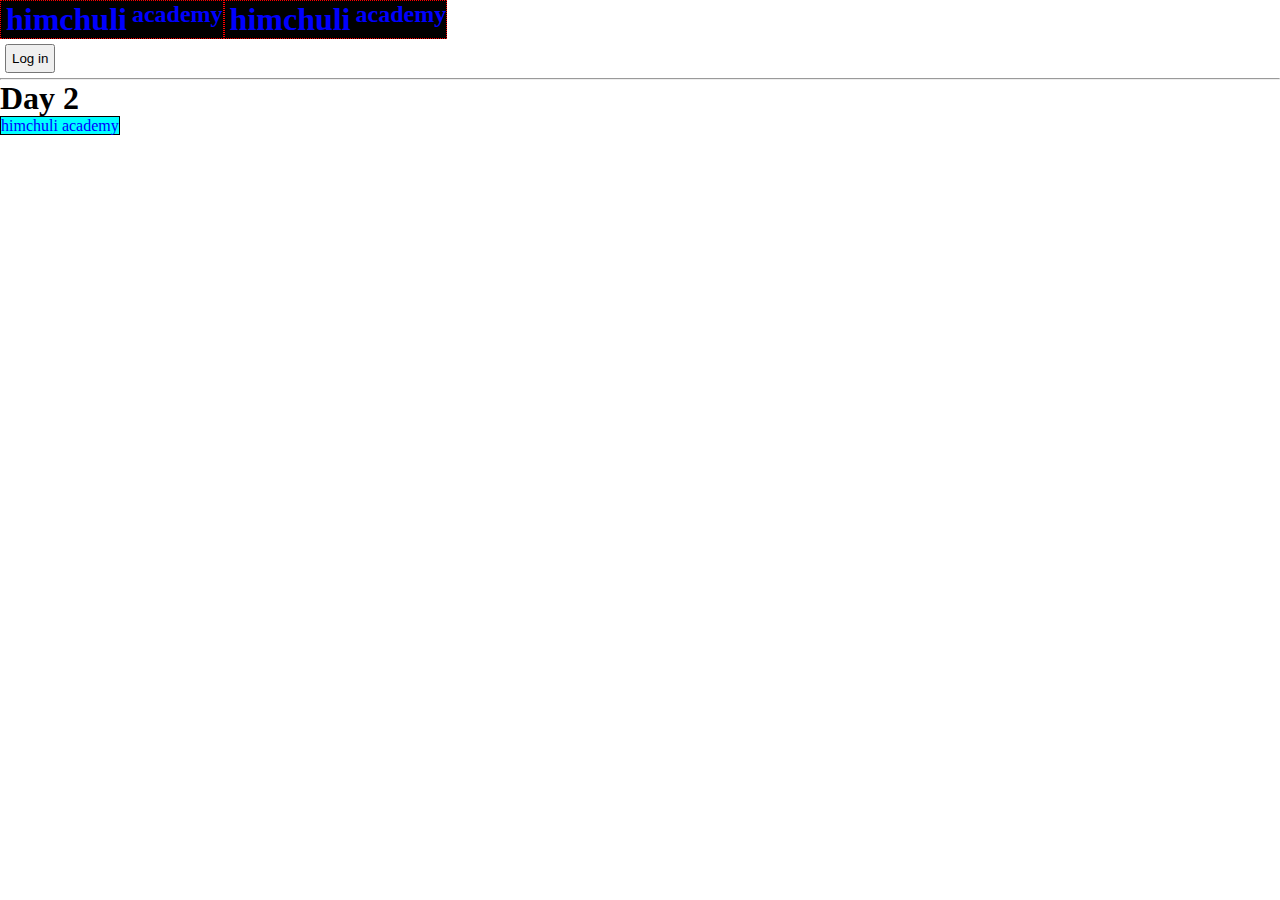
<file: Class IX/HA Website Components/Gallery/index.html>
<!DOCTYPE html>
<html lang="en">
  <head>
    <title>Practice</title>
    <link rel="stylesheet" href="style.css" />
  </head>
  <body>
    <div class="main">
      <div class="container">
        <h1 class="child">himchuli</h1>
        <h2 class="child">academy</h2>
      </div>
      <div class="container">
        <h1 class="child">himchuli</h1>
        <h2 class="child">academy</h2>
      </div>
    </div>
    <button class="Btn">Log in</button>
    <hr>
    <h1>Day 2
    </h1>
    <div class="content">
      <p class="box">himchuli academy</p>
    </div>
  </body>
</html>
</file>
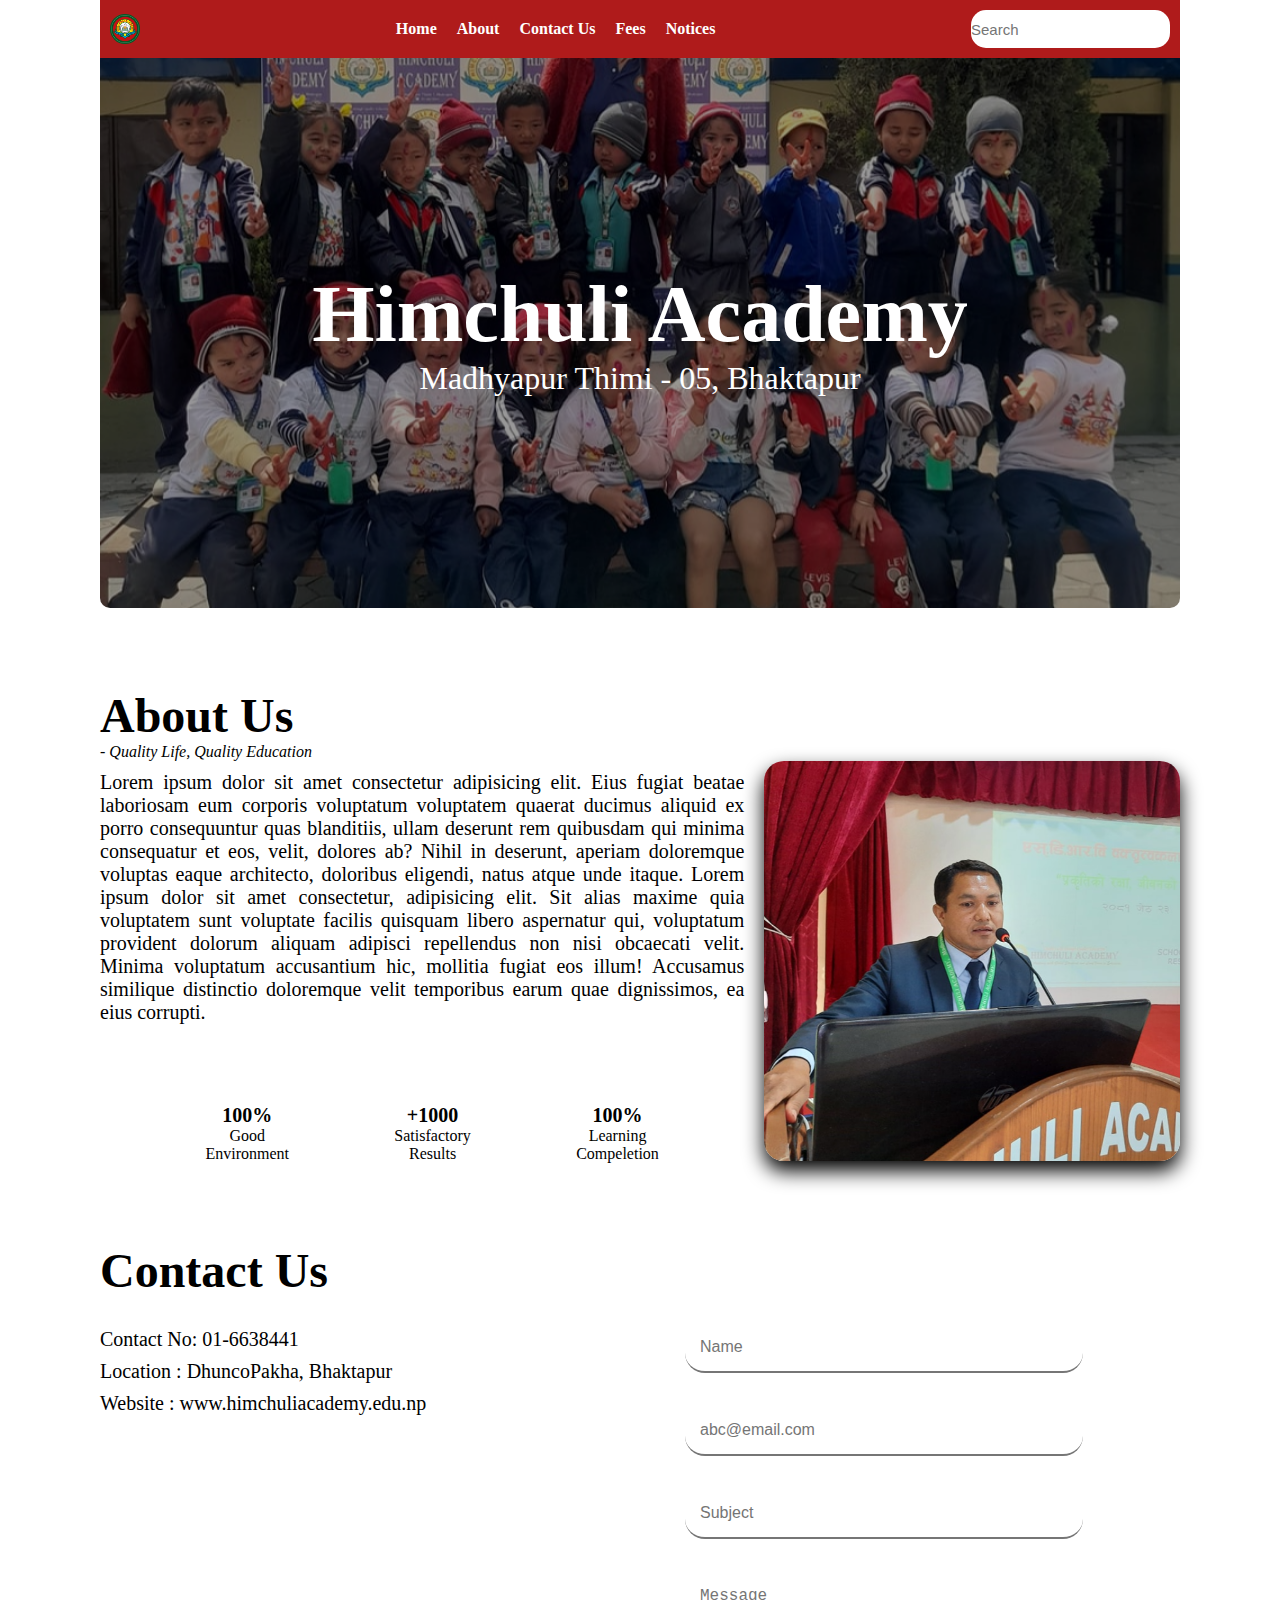
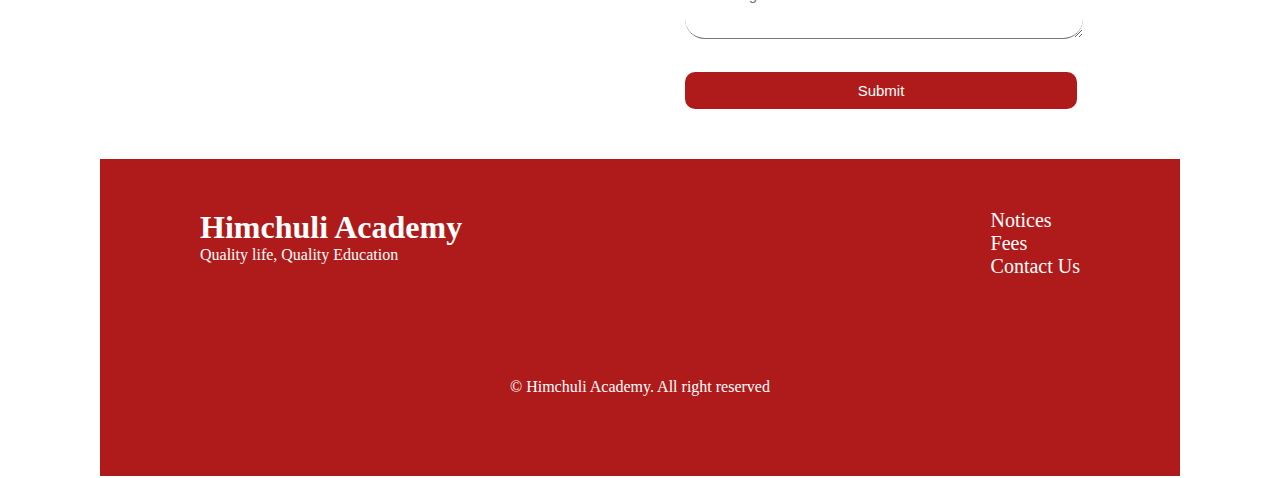
<file: Class IX/Year Task/HA-Website/index.html>
<!DOCTYPE html>
<html lang="en">
  <head>
    <meta charset="UTF-8" />
    <meta name="viewport" content="width=device-width, initial-scale=1.0" />
    <title>Himchuli Academy</title>
    <link rel="stylesheet" href="style.css" />
    <link rel="shortcut icon" href="./images/logo.jpg" type="image/x-icon" />
  </head>
  <body>
    <header class="container nav">
      <!-- Navigation Menu -->
      <nav class="navigation">
        <img
          src="./images/logo.jpg"
          alt="logo"
          height="30px"
          style="border-radius: 50%; margin: auto 0 auto 0"
        />
        <ul>
          <li class="nav-items"><a href="#">Home</a></li>
          <li class="nav-items"><a href="#">About</a></li>
          <li class="nav-items"><a href="#">Contact Us</a></li>
          <li class="nav-items"><a href="#">Fees</a></li>
          <li class="nav-items"><a href="#">Notices</a></li>
        </ul>
        <div class="search">
          <input type="search" placeholder="Search" />
        </div>
      </nav>
    </header>

    <!-- Body Content -->

    <!-- Home page -->
    <div class="home-container container">
      <div class="landing-img">
        <img src="./images/image.png" alt="background" />
        <div>
          <h1>Himchuli Academy</h1>
          <p>Madhyapur Thimi - 05, Bhaktapur</p>
        </div>
      </div>

      <!-- about page -->
      <div class="about-us">
        <h2 class="heading">About Us</h2>
        <p> <em>- Quality Life, Quality Education</em> </p>
        <div class="about-content">
          <div class="about-text">
          <p>Lorem ipsum dolor sit amet consectetur adipisicing elit. Eius fugiat beatae laboriosam eum corporis voluptatum voluptatem quaerat ducimus aliquid ex porro consequuntur quas blanditiis, ullam deserunt rem quibusdam qui minima consequatur et eos, velit, dolores ab? Nihil in deserunt, aperiam doloremque voluptas eaque architecto, doloribus eligendi, natus atque unde itaque. Lorem ipsum dolor sit amet consectetur, adipisicing elit. Sit alias maxime quia voluptatem sunt voluptate facilis quisquam libero aspernatur qui, voluptatum provident dolorum aliquam adipisci repellendus non nisi obcaecati velit. Minima voluptatum accusantium hic, mollitia fugiat eos illum! Accusamus similique distinctio doloremque velit temporibus earum quae dignissimos, ea eius corrupti.</p>
          <div class="about-info">
            <div>
              <span class="about-info-title">100%</span>
              <span class="about-info-name"
                >Good <br />
                Environment</span
              >
            </div>
            <div>
              <span class="about-info-title">+1000</span>
              <span class="about-info-name"
                >Satisfactory<br />
                Results</span
              >
            </div>
            <div>
              <span class="about-info-title">100%</span>
              <span class="about-info-name"
                >Learning <br />
                Compeletion</span
              >
            </div>
        </div>
        </div>
          <img src="./images/about.png" alt="">
        </div>
        
    </div>

    <div class="contact-us">
      <h2 class="heading">Contact Us</h2>
      <div class="form-container">
        <div class="info">
          <p>Contact No: 01-6638441</p>
          <p>Location  : DhuncoPakha, Bhaktapur</p>
          <p>Website   : www.himchuliacademy.edu.np</p>
        </div>
        <form action="" method="post">
          <input type="text" name="name" placeholder="Name"><br>
          <input type="email" name="email" placeholder="abc@email.com"><br>
          <input type="text" placeholder="Subject"><br>
          <textarea name="message" id="" placeholder="Message"></textarea><br>
          <button type="submit" class="btn" value="submit">Submit</button>
        </form>
      </div>
    </div>
  
    <footer class="footer-container">
        <div class="footer-content container">
          <div>
            <h1 class="footer-title">Himchuli Academy</h1>
            <span class="footer-subtitle">Quality life, Quality Education</span>
          </div> 
          <ul class="footer-links">
          <li>
            <a href="#services" class="footer-link">Notices</a>
          </li>
          <li>
            <a href="#portfolio" class="footer-link">Fees</a>
          </li>
          <li>
            <a href="#contact" class="footer-link">Contact Us</a>
          </li>
        </ul>
      </div>
      <p class="footer-copy">&#169; Himchuli Academy. All right reserved</p>
    </footer>
  </body>
</html>
</file>
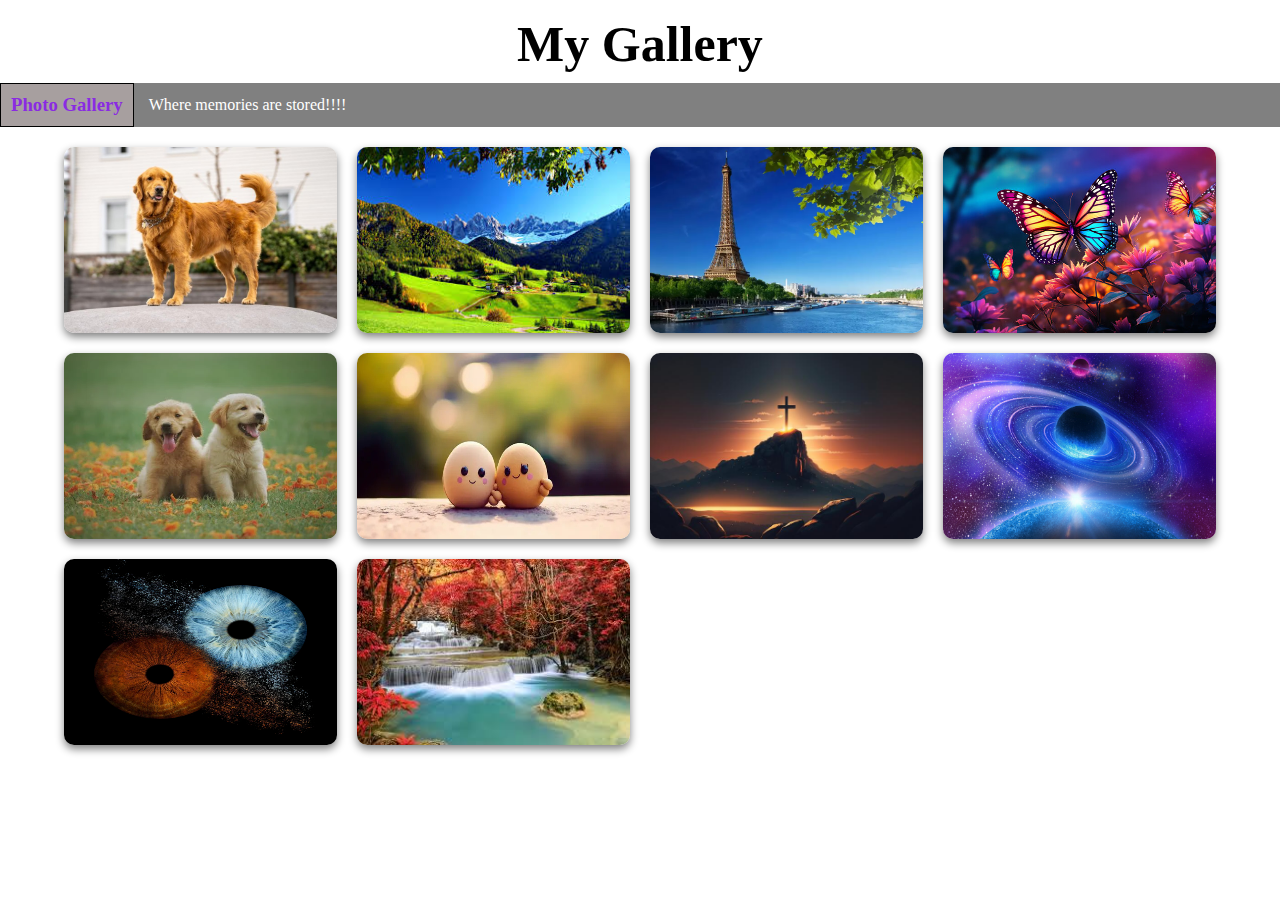
<file: Class IX/HA Website Components/Gallery/gallary.html>
<!DOCTYPE html>
<html lang="en">
<head>
    <meta charset="UTF-8">
    <meta name="viewport" content="width=device-width, initial-scale=1.0">
    <title>Gallery</title>
    <link rel="stylesheet" href="gallary.css">
</head>
<body>
    <div class="container">
        <h1 class="head">My Gallery</h1>
        <div class="head-content">
            <h3 class="head-content-head child1">Photo Gallery</h3>
            <p class="child2">Where memories are stored!!!!</p>
        </div>
    </div>
    <div class="photo-gallery">
        <div class="pic">
            <img src="1.jpeg" alt="" srcset="">
        </div>
        <div class="pic">
            <img src="2.jpeg" alt="" srcset="">
        </div>
        <div class="pic">
            <img src="3.webp" alt="" srcset="">
        </div>
        <div class="pic">
            <img src="4.jpg" alt="" srcset="">
        </div>
        <div class="pic">
            <img src="5.webp" alt="" srcset="">
        </div>
        <div class="pic">
            <img src="6.jpg" alt="" srcset="">
        </div>
        <div class="pic">
            <img src="7.jpg" alt="" srcset="">
        </div>
        <div class="pic">
            <img src="8.jpg" alt="" srcset="">
        </div>
        <div class="pic">
            <img src="9.webp" alt="" srcset="">
        </div>
        <div class="pic">
            <img src="10.jpeg" alt="" srcset="">
        </div>
    </div>
</body>
</html>
</file>
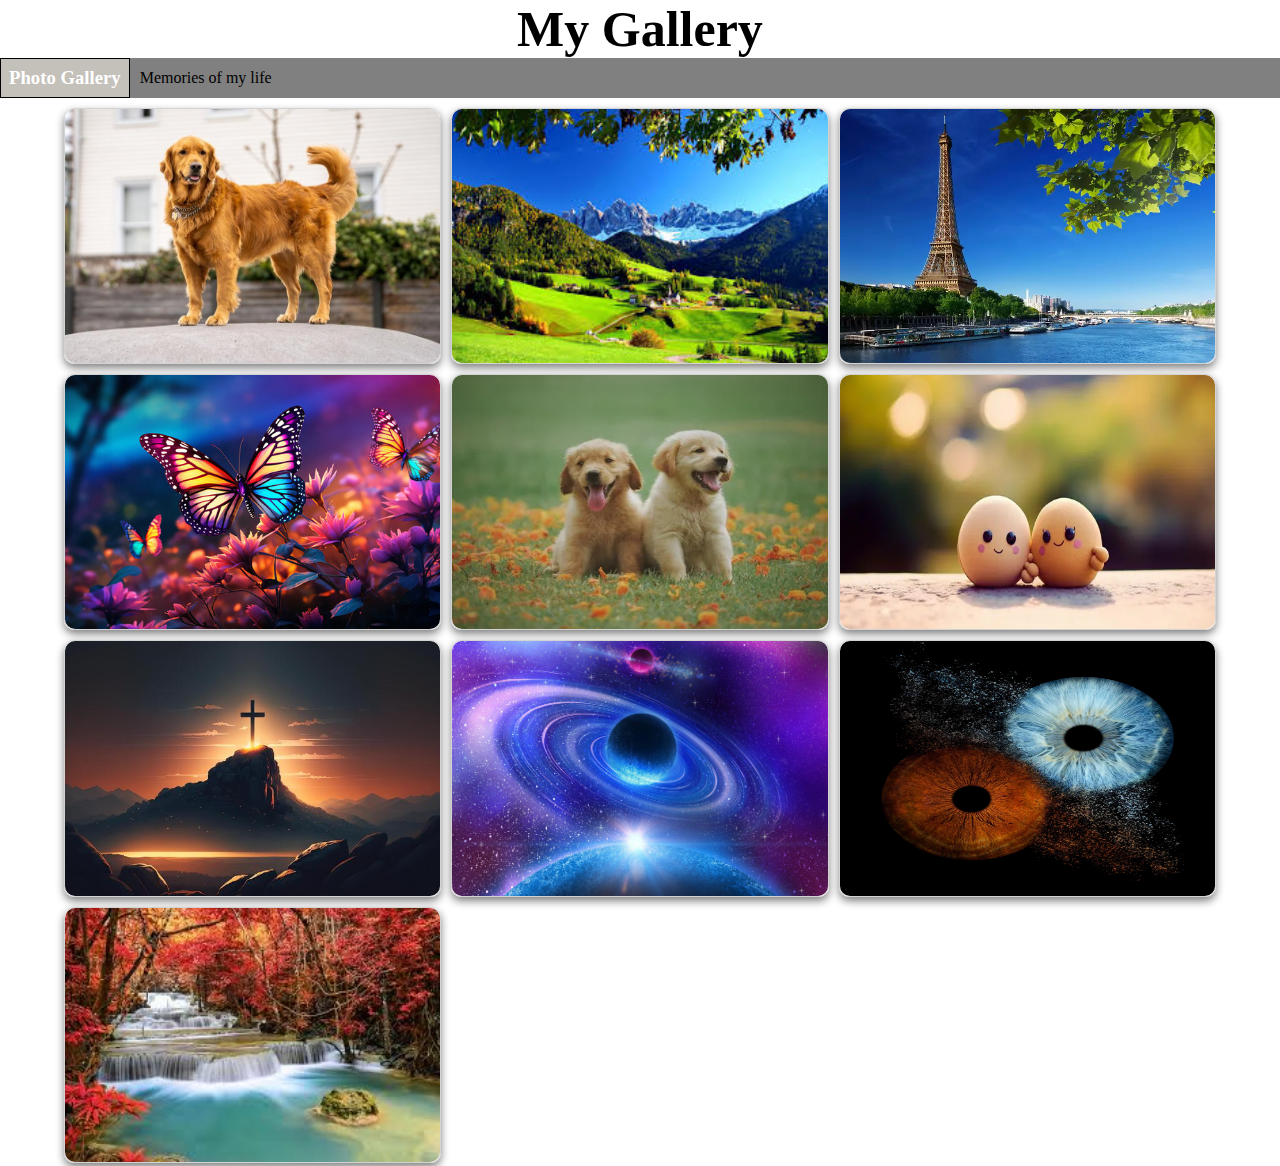
<file: Class IX/HA Website Components/Gallery/scl.html>
<!DOCTYPE html>
<html lang="en">
<head>
    <title>Gallery</title>
    <link rel="stylesheet" href="scl.css">
</head>
<body>
    <div class="container">
        <h1 class="head">My Gallery</h1>
        <div class="head-content">
            <h3>Photo Gallery</h3>
            <p >Memories of my life</p>
        </div>
    </div>
    <div class="photo-gallery">
        <div class="pic">
            <img src="1.jpeg" alt="">
        </div>
        <div class="pic">
            <img src="2.jpeg" alt="">
        </div>
        <div class="pic">
            <img src="3.webp" alt="">
        </div>
        <div class="pic">
            <img src="4.jpg" alt="">
        </div>
        <div class="pic">
            <img src="5.webp" alt="">
        </div>
        <div class="pic">
            <img src="6.jpg" alt="">
        </div>
        <div class="pic">
            <img src="7.jpg" alt="">
        </div>
        <div class="pic">
            <img src="8.jpg" alt="">
        </div>
        <div class="pic">
            <img src="9.webp" alt="">
        </div>
        <div class="pic">
            <img src="10.jpeg" alt="">
        </div>
    </div>


</body>
</html>
</file>
<file: Class IX/HA Website Components/Gallery/style.css>
*{
    padding: 0;
    margin: 0;
}

.main{
    display: flex;
}
.container{
    border: 1px dotted red;
    background-color: black;
    color: blue;
    display: flex;
  
}


.child{
    margin-left: 5px;
}

.Btn{
    padding: 5px;
    margin: 5px;

}

.box{
    border: 1px solid black;
    display: inline;
    color: blue;
    background-color: aqua;
}
.content{
    color: red;
}
</file>
<file: Class IX/Year Task/HA-Website/style.css>
* {
  padding: 0;
  margin: 0;
}
.nav{
  position: sticky;
  top: 0;
  z-index: 2;
}

.navigation {
  padding: 10px;
  background-color: rgb(175, 27, 27);
  display: flex;
  justify-content: space-between;

 
  > ul {
    display: flex;
  }
  > ul > li {
    padding: 10px;
    list-style: none;
  }
  > ul > li > a {
    text-decoration: none;
    color: #fff;
    font-weight: 900;
  }
  > ul > li > a:hover {
    color: grey;
  }
}
.search {
  > input{
    height: 100%;
    font-size: 15px;
    border-radius: 15px;
    border: none;
  }
  
}

.container{
  margin: 0 100px 0 100px;
}



.landing-img{
  display: flex;
  flex-direction: column;
  justify-content: center;
  align-items: center;
  >img{
    width: 100%;
    filter: brightness(0.6);
    z-index: -1;
    border-bottom-left-radius: 10px;
    border-bottom-right-radius: 10px;
  }
  >div{
    position: absolute;
    >h1{
      color: #fff;
      font-size: 5rem;
    }
    >p{
      color: #fff;
      font-size: 2rem;
      text-align: center;
    }
  }
  
}

.heading{
  margin-top: 5rem;
  font-size: 3rem;
}
.about-content{
  display: flex;
  justify-content: space-between;
  >img{
    height: 400px;
    width: 500px;
    border-radius: 20px;
    box-shadow: 0 10px 20px 0;
  }
  .about-text{
    >p{
      font-size: 20px;
      margin:10px 20px auto 0;
      text-align: justify;
    }
  
  }
}

.about-info{
  display: flex;
  justify-content: space-evenly;
  margin-top: 80px;
}
.about-info-title{
  font-size: 1.25rem;
  font-weight: 800;
}
.about-info-name{
  font-size:1rem ;
}

.about-info-title,
.about-info-name{
  display: block;
  text-align: center;
}


.form-container{
  display: flex;
  justify-content: space-between;
  margin:25px 0  50px 0;
  .info{
    >p{
      font-size: 1.25rem;
      line-height: 2rem;
    }
  }
  >form{
    margin-right: 250px;
    display: flex;
    flex-direction: column;
    flex-wrap: wrap;
    justify-content: center;
    >input,textarea{
      font-size: 1rem;
      padding: 15px;
      border-radius: 20px;
      margin-bottom: 15px;
      width: 150%;
      border-top: none;
      border-left: none;
      border-right: none;
    }
    .btn{
      display: block;
      width: 160%;
      padding: 10px;
      background-color: rgb(175, 27, 27);
      border-radius: 10px;
      color: white;
      border: none;
      font-size: 15px;
    
    }
    .butn:hover{
      cursor: pointer;
    }
  }
}

.footer-container{
  background-color: rgb(175, 27, 27);
  padding:50px 0 80px 0;
  display: flex;
  flex-direction: column;

  >p{
    color: #fff;;
  }
}

.footer-title,.footer-subtitle{
  color: #fff;
}
.footer-title{
  font-weight: 900;
}
.footer-content{
  display: flex;
  justify-content: space-between;
}

.footer-links{
  list-style: none;
  .footer-link{
    text-decoration: none;
    color: #fff;
    font-size: 20px;
  }
}

.footer-copy{
  margin-top: 100px;
  text-align: center;
}
</file>
<file: Class IX/HA Website Components/Gallery/gallary.css>
*{
    margin: 0;
    padding: 0;
    box-sizing: border-box;
}

p{
    color: #000;
}

.container{
    width: 100%;
    text-align: center;
    margin-bottom: 20px;
}

.container .head{
    font-size: 50px;
    font-weight: 900;
    margin: 15px 0 10px 0;
}

.container .head-content{
    background-color: gray;
    display: flex;
    align-items: center;
    color:blueviolet;
}

.head-content-head{
    border: 1px solid black;
    height:100%;
    background-color: rgb(167, 159, 159);
    padding: 10px;
    margin-right: 15px;
}

.child1{
    color:inherit;
}
.child2{
    color: #fff;
}

.photo-gallery{
 width: 90%;
 margin:auto;
 display: grid;
 grid-template-columns: repeat(4,1fr);
 grid-gap: 20px;
}
.pic{
    border-radius: 10px;
    box-shadow: 0 4px 8px 0 grey;
    cursor: pointer;
}
.pic img{
    width: 100%;
    height: 100%;
    aspect-ratio: 3/2;
    border-radius: 10px;
}

.pic:hover{
    box-shadow: 0 16px 16px 0 grey;
    border: 1px solid gray;
}

@media screen and (max-width:480px) {
    .photo-gallery{
        grid-template-columns: repeat(1,1fr);
    }
}
</file>
<file: Class IX/HA Website Components/Gallery/scl.css>
*{
    padding: 0;
    margin: 0;
    box-sizing: border-box;
}

.container{
    width: 100%;
    text-align: center;
}

.container .head{
    font-size: 50px;
    font-weight: 900;
}

.container .head-content{
    display: flex;
    align-items: center;
    background-color: gray;
    >h3{
        background-color: rgb(196, 192, 186);
        border: 1px solid black;
        padding: 8px;
        color: white;
    }
    >p{
        margin-left: 10px;
    }
}

.photo-gallery{
    width: 90%;
    margin: 10px auto auto auto;
    display: grid;
    grid-template-columns: repeat(3,1fr);
    grid-gap: 10px;
}


.pic img{
    width: 100%;
    height: 100%;
    border-radius: 10px;
    aspect-ratio: 3/2;
}

.pic{
    border: 1px solid lightgray;
    border-radius: 10px;
    box-shadow: 0 4px 8px 0 grey;
    cursor: pointer;
}

.pic:hover{
    box-shadow: 0 16px 16px 0 grey;
}
</file>
